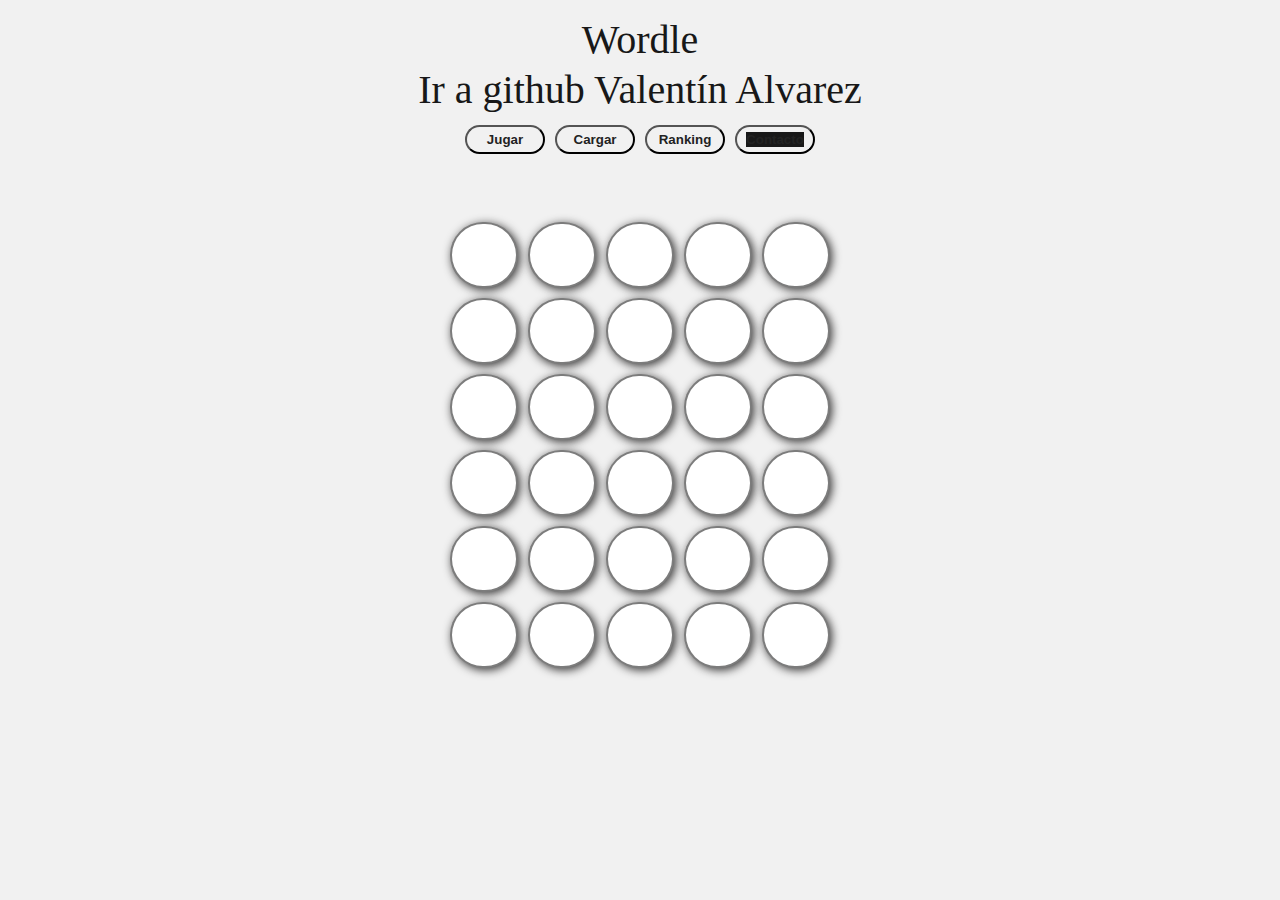
<file: index.html>
<!DOCTYPE html>
<html lang="en">
<head>
    <meta charset="UTF-8">
    <meta http-equiv="X-UA-Compatible" content="IE=edge">
    <meta name="viewport" content="width=device-width, initial-scale=1.0">
    <title>Wordle</title>
    <link rel="stylesheet" href="reset.css">
    <link rel="stylesheet" href="styles.css">
    <script src="scripts.js"></script>
</head>
<body>
    <header>
        <h1 class="header">
            <a class="header" href="index.html">Wordle</a>
        </h1>
        <h2 class="header">
        <a href="https://github.com/valen1984/wordle" target="_blank">Ir a github Valentín Alvarez</a>
        </h2>
        <div id="buttons">
            <button id="nueva-partida" class="button-nav">Jugar</button>
            <button id="cargar-partida" class="button-nav">Cargar</button>
            <button id="guardar-partida" class="button-nav">Guardar</button>
            <button id="volver-a-jugar-partida" class="button-nav">Volver a Jugar</button>
            <button id="ranking-partida" class="button-nav">Ranking</button>
            <button id="contactanos" class="button-nav"><a href="contacto.html">Contacto</a></button>
        </div>
        <form name="formulario" id="formulario-usuario">
            <div id="nombre-jugador">
                <label id="nombre-jugador-label" for="nombre">INGRESE SU NOMBRE</label>
                <input type="text" name="nombre-jugador" id="nombre-jugador-input">
                <p id="errorNombre"></p>
            </div>
        </form>

        <div id="timer">Tenés <span id="time">03:00</span> minutos para resolver la palabra!</div>
        <div id="mensaje-resultado"></div>
        <div id="mensaje-error">Introduzca solo letras mayusculas</div>
    </header>
    <main>
        <form id="grilla">
            <fieldset id="fila0" class="fieldset-wordle" disabled>
                <input id="f0c0" class="input-wordle" maxlength="1"/>
                <input id="f0c1" class="input-wordle" maxlength="1" onkeydown="if (event.key === `Backspace` && f0c1.value == '') f0c0.focus()"/>
                <input id="f0c2" class="input-wordle" maxlength="1" onkeydown="if (event.key === `Backspace` && f0c2.value == '') f0c1.focus()"/>
                <input id="f0c3" class="input-wordle" maxlength="1" onkeydown="if (event.key === `Backspace` && f0c3.value == '') f0c2.focus()"/>
                <input id="f0c4" class="input-wordle" maxlength="1" onkeydown="if (event.key === `Backspace` && f0c4.value == '') f0c3.focus()"/>
            </fieldset>
            <fieldset id="fila1" class="fieldset-wordle" disabled>
                <input id="f1c0" class="input-wordle" maxlength="1"/>
                <input id="f1c1" class="input-wordle" maxlength="1" onkeydown="if (event.key === `Backspace` && f1c1.value == '') f1c0.focus()"/>
                <input id="f1c2" class="input-wordle" maxlength="1" onkeydown="if (event.key === `Backspace` && f1c2.value == '') f1c1.focus()"/>
                <input id="f1c3" class="input-wordle" maxlength="1" onkeydown="if (event.key === `Backspace` && f1c3.value == '') f1c2.focus()"/>
                <input id="f1c4" class="input-wordle" maxlength="1" onkeydown="if (event.key === `Backspace` && f1c4.value == '') f1c3.focus()"/>
            </fieldset>
            <fieldset id="fila2" class="fieldset-wordle" disabled>
                <input id="f2c0" class="input-wordle" maxlength="1"/>
                <input id="f2c1" class="input-wordle" maxlength="1" onkeydown="if (event.key === `Backspace` && f2c1.value == '') f2c0.focus()"/>
                <input id="f2c2" class="input-wordle" maxlength="1" onkeydown="if (event.key === `Backspace` && f2c2.value == '') f2c1.focus()"/>
                <input id="f2c3" class="input-wordle" maxlength="1" onkeydown="if (event.key === `Backspace` && f2c3.value == '') f2c2.focus()"/>
                <input id="f2c4" class="input-wordle" maxlength="1" onkeydown="if (event.key === `Backspace` && f2c4.value == '') f2c3.focus()"/>
            </fieldset>
            <fieldset id="fila3" class="fieldset-wordle" disabled>
                <input id="f3c0" class="input-wordle" maxlength="1"/>
                <input id="f3c1" class="input-wordle" maxlength="1" onkeydown="if (event.key === `Backspace` && f3c1.value == '') f3c0.focus()"/>
                <input id="f3c2" class="input-wordle" maxlength="1" onkeydown="if (event.key === `Backspace` && f3c2.value == '') f3c1.focus()"/>
                <input id="f3c3" class="input-wordle" maxlength="1" onkeydown="if (event.key === `Backspace` && f3c3.value == '') f3c2.focus()"/>
                <input id="f3c4" class="input-wordle" maxlength="1" onkeydown="if (event.key === `Backspace` && f3c4.value == '') f3c3.focus()"/>
            </fieldset>
            <fieldset id="fila4" class="fieldset-wordle" disabled>
                <input id="f4c0" class="input-wordle" maxlength="1"/>
                <input id="f4c1" class="input-wordle" maxlength="1" onkeydown="if (event.key === `Backspace` && f4c1.value == '') f4c0.focus()"/>
                <input id="f4c2" class="input-wordle" maxlength="1" onkeydown="if (event.key === `Backspace` && f4c2.value == '') f4c1.focus()"/>
                <input id="f4c3" class="input-wordle" maxlength="1" onkeydown="if (event.key === `Backspace` && f4c3.value == '') f4c2.focus()"/>
                <input id="f4c4" class="input-wordle" maxlength="1" onkeydown="if (event.key === `Backspace` && f4c4.value == '') f4c3.focus()"/>
            </fieldset>
            <fieldset id="fila5" class="fieldset-wordle" disabled>
                <input id="f5c0" class="input-wordle" maxlength="1"/>
                <input id="f5c1" class="input-wordle" maxlength="1" onkeydown="if (event.key === `Backspace` && f5c1.value == '') f5c0.focus()"/>
                <input id="f5c2" class="input-wordle" maxlength="1" onkeydown="if (event.key === `Backspace` && f5c2.value == '') f5c1.focus()"/>
                <input id="f5c3" class="input-wordle" maxlength="1" onkeydown="if (event.key === `Backspace` && f5c3.value == '') f5c2.focus()"/>
                <input id="f5c4" class="input-wordle" maxlength="1" onkeydown="if (event.key === `Backspace` && f5c4.value == '') f5c3.focus()"/>
            </fieldset>
        </form>
    </main>
 <!-- Modal -->
<div id="modalPartidas" class="modal">
    <div class="modal_content">
        <p class="modal_message">PARTIDAS</p>
        <div id="table-wrapper">
            <div id="table-scroll">
                <table id="tabla">
                    <thead>
                        <tr>
                            <th id="numero-partida">PARTIDA</th>
                            <th>NOMBRE</th>
                            <th id="orden-por-fecha">FECHA</th>
                            <th id="orden-por-puntaje">PUNTAJE</th>
                        </tr>
                    </thead>
                    <tbody id="puntajes">
                    </tbody>
                </table>
            </div>
        </div>
        <p class="modal_close" id="close">CERRAR</p>
    </div>
</div>
    <footer>
    </footer>
</body>
</html>
</file>
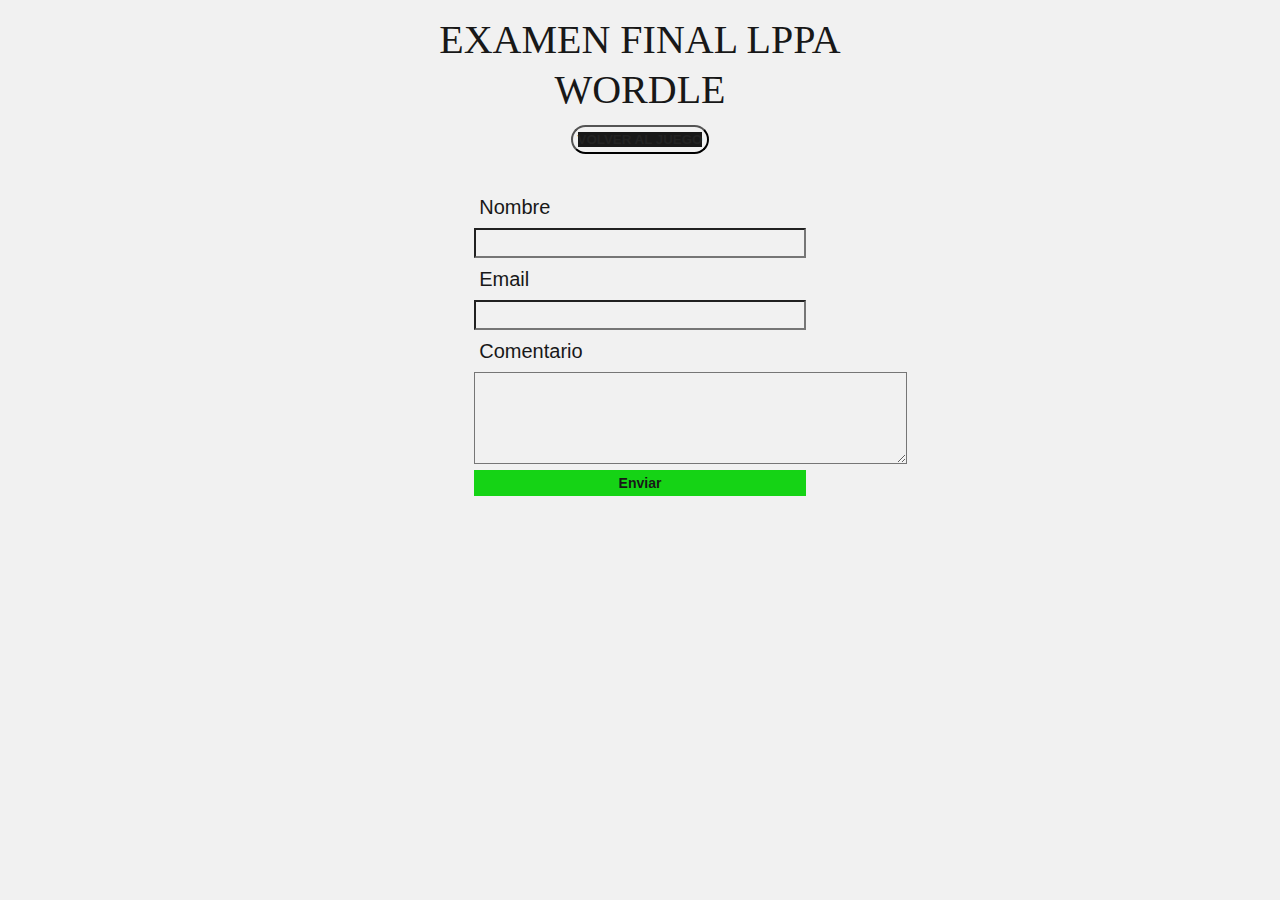
<file: contacto.html>
<!DOCTYPE html>
<html lang="en">
<head>
    <meta charset="UTF-8">
    <meta http-equiv="X-UA-Compatible" content="IE=edge">
    <meta name="viewport" content="width=device-width, initial-scale=1.0">
    <title>Contactanos</title>
    <link rel="stylesheet" href="reset.css">
    <link rel="stylesheet" href="styles.css">
    <link rel="stylesheet" href="form.css">
    <script src="form.js"></script>
</head>
<body>
    <header>
        <div class="header">EXAMEN FINAL LPPA</div>
        <div class="header">WORDLE</div>
        <div id="buttons">
            <button id="contactanos" class="button-nav"><a href="./index.html">VOLVER AL JUEGO</a></button>
        </div>
    </header>
    <main>
        <form id="formulario-contacto">
            <fieldset class="fieldset-contacto">
                <label for="name">Nombre</label>
                <input id="name" class="formulario-clase" type="text" name="name" required>
                <p></p>
            </fieldset>
            <fieldset class="fieldset-contacto">
                <label for="email">Email</label>
                <input id="email" class="formulario-clase" type="email" name="email" required>
                <p></p>
            </fieldset>
            <fieldset class="fieldset-contacto">
                <label for="comentario">Comentario</label>
                <textarea id="comentario" class="formulario-clase" name="comentario" rows="5" cols="50" minlength="5" required></textarea>
                <p></p>
            </fieldset>
            <fieldset class="fieldset-contacto">
                <input id="submit" class="enviar-form btn btn-primary" type="submit" value="Enviar">
            </fieldset>
        </form>
    </main>
</body>
</html>
</file>
<file: styles.css>
* {
    font-family: sans-serif;
    color: rgb(34, 34, 34);
    background-color: #f1f1f1;
}

body {
    display: flex;
    flex-direction: column;
    align-items: center;
}

header {
    display: flex;
    flex-direction: column;
    width: 95%;
    height: auto;
    min-height: 130px;
    padding-top: 20px;
    font-size: 40px;
    color: rgb(231, 222, 222);
}

.header {
    color: #181818;
    text-align: center;
    padding-bottom: 10px;
}

.header :link {
    color: #181818;
    text-decoration: none;
}

.header :visited {
    text-decoration: none;
    color: #181818;
}

.button-nav {
    background-color: #f1f1f1;
    min-width: 80px;
    border-radius: 240px;
    font-weight: bold;
    padding: 5px;
    margin: 5px;
    cursor: pointer;
}

.button-nav :link {
    background-color: #181818;
    text-decoration: none;
}

.button-nav :visited {
    text-decoration: none;
    background-color: #f1f1f1;
}

.button-nav:hover {
    text-decoration: none;
}

.button-nav :visited:hover {
    background-color: #f1f1f1;
    text-decoration: none;
}

#buttons {
    display: flex;
    justify-content: center;
    flex-wrap: wrap;
    margin-bottom: 10px;
}

#timer, #time, #mensaje-resultado{
    display: none;
    width: 100%;
    height: auto;
    text-align: center;
    min-height: 15px;
    padding-bottom: 10px;
    font-size: 25px;
    color: #181818
}

#mensaje-error {
    visibility: hidden;
    width: 100%;
    height: auto;
    text-align: center;
    font-size: 20px;
    padding-bottom: 8px;
    color: #181818
}

main {
    display: flex;
    justify-content: center;
    width: 375px;
    padding: 20px 0px;
}

.fieldset-wordle {
    display: flex;
    flex-wrap: nowrap;
    flex-direction: row;
}

.input-wordle {
    background-color: white;
    width: 60px;
    margin: 5px;
    text-align: center;
    line-height: 60px;
    font-size: 40px;
    border: 2px solid rgba(0, 0, 0, 0.514);
    border-radius: 215px;
    box-shadow: 2px 2px 10px #353434;
    caret-color: transparent;
}

.input-wordle:focus {
    outline: none;
    border: 2px solid rgb(79, 38, 226);
    box-shadow: 0px 0px 0px;
}

#guardar-partida {
    display:none;
}

#volver-a-jugar-partida {
    display: none;
}

#nombre-jugador {
    display: none;
    flex-direction: column;
    flex-wrap: wrap;
    align-content: center;
    align-items: center;
    width: 100%;
    height: auto;
    text-align: center;
    min-height: 15px;
    padding-bottom: 10px;
    font-size: 20px;
}

#nombre-jugador-label {
    color: #181818;
    padding-bottom: 5px;
}

#nombre-jugador-input {
   background-color:  #f1f1f1;
   color: #181818;
   margin-bottom: 5px;
}

#errorNombre {
    color: rgb(226, 38, 38);
    font-size: 17px;

}

footer {
    width:max-content;
    display: flex;
    text-align: center;
    flex-direction: column;
    padding-bottom: 20px;
    color: #f1f1f1;
    font-size: 17px;
}

footer a {
    padding-top: 20px;
    text-decoration: none;
    color: #181818;
}

/*Modal fondo*/
.modal {
    display: block;
    position: fixed;
    z-index: 100;
    padding-top: 100px;
    left: 0;
    top: 0;
    width: 100%;
    height: 100%;
    overflow: auto;
    background-color: rgb(0,0,0);
    background-color: rgba(0,0,0,0.4);
}

/*Tabla contenido*/

#table-wrapper {
    position: relative;
}

#table-scroll {
    height: 400px;
    overflow: auto;
    margin-top: 20px;
}

#table-wrapper table {
    width: 100%;
}

#table-wrapper table thead th .text {
    position: absolute;
    top: -20px;
    z-index: 2;
    height: 20px;
    width: 35%;
}

th, td {
    padding: 5px;
    color:181818;
}

#orden-por-fecha {
    cursor: pointer;
}

#orden-por-puntaje {
    cursor: pointer;
}

/* Modal Contenido*/

.modal {
    display: none;
    position: fixed;
    z-index: 1;
    left: 0;
    top: 0;
    width: 100%;
    overflow: auto;
    background-color: rgb(0, 0, 0);
    background-color: rgba(0, 0, 0, 0.4);
}

.modal_content {
    width: 600px;
    display: flex;
    flex-direction: column;
    justify-content: start;
    text-align: center;
    background-color: #f1f1f1;
    border: 2px solid #3a3a3c;
    margin: 15% auto;
}

.modal_message {
    width: 600px;
    height: 50px;
    display: flex;
    justify-content: center;
    align-items: center;
    border-bottom: 2px solid #3a3a3c;
    color: #181818;
    font-size: 18px;
}

.modal_close {
    width: 30%;
    display: flex;
    justify-content: center;
    align-self: center;
    margin: 25px;
    padding: 1.3em 3em;
    font-size: 12px;
    text-transform: uppercase;
    letter-spacing: 2.5px;
    font-weight: bold;
    color: #181818;
    background-color: #bbb7b7;
    border: 2px solid #3a3a3c;
    border-radius: 4px;
    transition: all 0.3s ease 0s;
    cursor: pointer;
    outline: none;
}

.modal_close:hover {
    color: #000;
    background-color: #3a3a3c;
    border: 2px solid #f1f1f1;
}


/*Colores tablero*/
.verde {
    background-color: rgb(21, 211, 21);
}

.amarillo {
    background-color: rgb(226, 226, 85);
}

.gris {
    background-color: rgb(173, 171, 171);
}
</file>
<file: form.css>
#formulario-contacto {
    display: flex;
    flex-wrap: nowrap;
    width: 90%;
    max-width: 400px;
    flex-direction: column;
    color: white;
}

.fieldset-contacto {
    display: inherit;
    flex-direction: column;
    color: white;
}

label, textarea, input {
    margin: 3px;
    padding: 5px;
    color: #181818;
    font-size: 14px;
}

label {
    font-size: 20px;
}

input, textarea {
    background-color:  #f1f1f1
}

#submit {
    background-color: rgb(21, 211, 21);;
    color: #181818;
    font-weight: bold;
    cursor: pointer;
    border: 0px;
}

.errores-formulario-contacto {
    visibility: hidden;
    margin: 7px;
    color: rgb(226, 38, 38);
}
</file>
